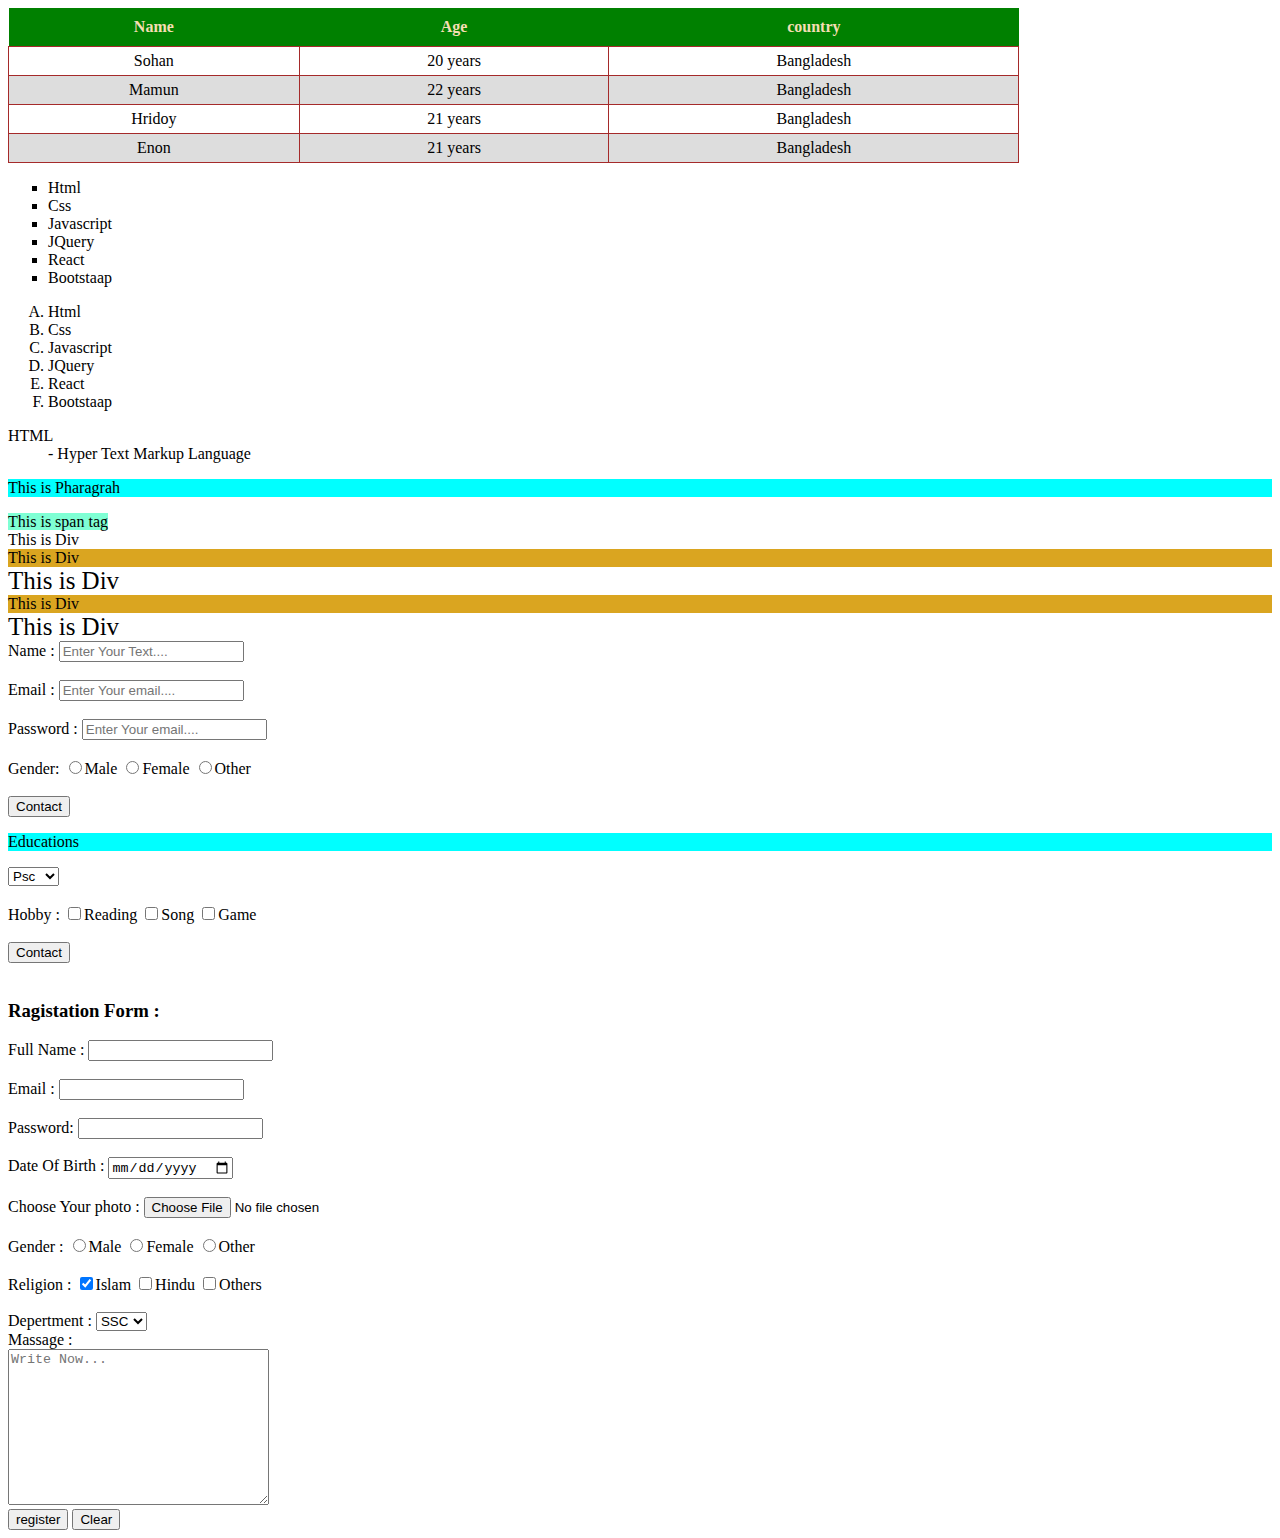
<file: index.html>
<!DOCTYPE html>
<html lang="en">
<head>
    <meta charset="UTF-8">
    <meta http-equiv="X-UA-Compatible" content="IE=edge">
    <meta name="viewport" content="width=device-width, initial-scale=1.0">
    <title>html Tabile </title>
    <link rel="stylesheet" href="Style.css">
</head>
<body>

    <table>

<tr>
<th>Name </th>
<th>Age</th>
<th>country</th>
</tr>

<tr>
    <td>Sohan</td>
    <td>20 years</td>
    <td>Bangladesh</td>
</tr>

<tr>
    <td>Mamun</td>
    <td>22 years</td>
    <td>Bangladesh</td>
</tr>

<tr>
    <td>Hridoy</td>
    <td>21 years</td>
    <td>Bangladesh</td>
</tr>

<tr>
    <td>Enon</td>
    <td>21 years</td>
    <td>Bangladesh</td>
</tr>

    </table>


<ul>
    <li>Html</li>
    <li>Css</li>
    <li>Javascript</li>
    <li>JQuery</li>
    <li>React</li>
    <li>Bootstaap</li>
</ul>
<ol type="A">
    
    <li>Html</li>
    <li>Css</li>
    <li>Javascript</li>
    <li>JQuery</li>
    <li>React</li>
    <li>Bootstaap</li>
</ol>

<dl>
    <dt>HTML</dt>
    <dd>- Hyper Text Markup Language </dd>
</dl>



<p>This is Pharagrah</p>

<span>This is span tag</span>

<div>
    This is Div 
</div>

<div class="green ">
    This is Div 
</div>

<div class="font">
    This is Div 
</div>

<div class="green">
    This is Div 
</div>

<div class="font">
    This is Div 
</div>



<form>

<label>Name : </label>
<input type="text" placeholder="Enter Your Text...."> 
<br> <br>

<label>Email : </label>
<input type="email" placeholder="Enter Your email....">
<br><br>

<label>Password : </label>
<input type="password" placeholder="Enter Your email....">
<br><br>

<label>Gender: </label>
<input type="radio" name="gender" value="Male">Male

<input type="radio" name="gender" value="Female">Female

<input type="radio" name="gender" value="other">Other
<br><br>

<input type="submit" value="Contact">

 
<p>Educations</p>
<select name="Educations" id="">
<option value="Psc">Psc</option>
<option value="jsc">jsc</option>
<option value="SSC">SSC</option>
<option value="HSC">HSC</option>
<option value="B.a">B.A</option>
<option value="M.A ">M A </option>
</select>
<br><br>

<label for="">Hobby :</label>

<input type="checkbox" name="hobby" value="Reading">Reading

<input type="checkbox" name="hobby" value="Song">Song

<input type="checkbox" name="hobby" value="game">Game

<br><br>

<input type="submit" value="Contact">


<tex name="" id="" cols="30" rows="10">

<br><br>

    
</form>

<h3>Ragistation Form : </h3>

<div>
    
    <label for="full name">Full Name :</label> 
    <input type="text" name="full_Name"id='full_name' required>

</div><br>

<div>
    
    <label for="Email"> Email :</label> 
    <input type="email" name="email"id='email'>

</div><br>

<div>
    
    <label for="full name">Password:</label> 
    <input type="password" name="password"id='password'>

</div><br>

<div>
    
    <label for="dob">Date Of Birth :</label> 
    <input type="date" name="dob"id='dob'>

</div><br>

<div>
    
    <label for="photo">Choose Your photo :</label> 
    <input type="file" name="photo"id='photo'>

</div><br>

<div>
    
    <label for="photo">Gender :</label> 
    <input type="radio" name="gender" value="Male">Male

    <input type="radio" name="gender" value="Female">Female

    <input type="radio" name="gender" value="other">Other

</div><br>

<label for="">Religion : </label>
<input checked type="checkbox" id="cb" name="cb" value="muslim">Islam
<input type="checkbox" id="cb" name="cb" value="hindu">Hindu
<input type="checkbox" id="cb" name="cb" value="other">Others
<BR></BR>

<div>
    <Label>Depertment : </Label>
    <select name="Depertment" id="">
        <option value="ssc">SSC</option>
        <option value="hsc">HSC</option>
        <option value="BA">BA</option>
        <option value="MA">MA</option>
    </select>
</div>

<label for="">Massage : </label>
<div>
    
    <textarea name="" id="" cols="30" rows="10" placeholder="Write Now..."></textarea>
</div>

<div>
    <input type="submit" value="register">
    <input type="reset"value="Clear">
</div>

</form>

<table>
    
</table>





</body>
</html>
</file>
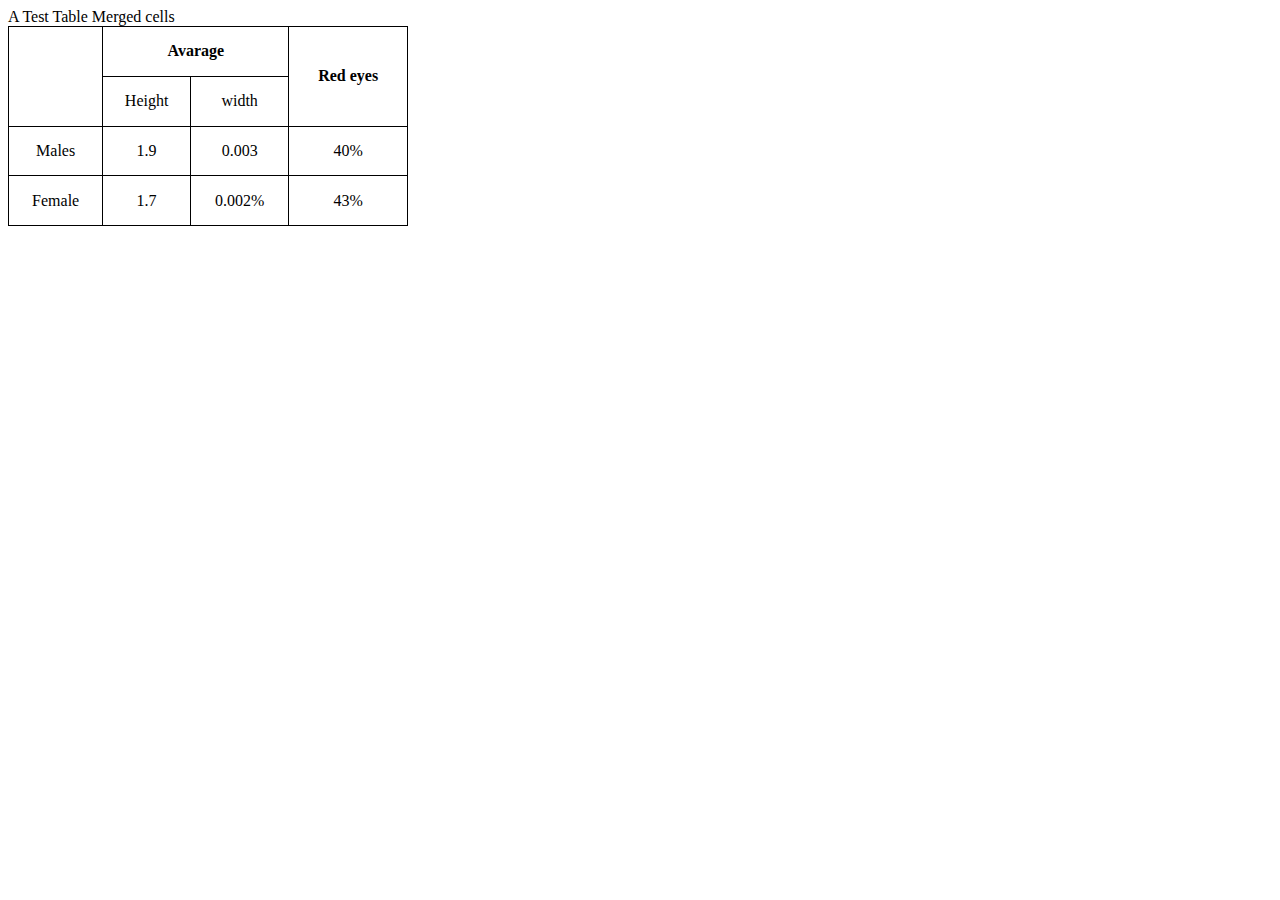
<file: Index_1.html>
<!DOCTYPE html>
<html lang="en">
<head>
    <meta charset="UTF-8">
    <meta http-equiv="X-UA-Compatible" content="IE=edge">
    <meta name="viewport" content="width=device-width, initial-scale=1.0">
    <title>Html table </title>
    <style>
        table  {
          border: 1px solid black;
          width: 400px;
          height: 200px;
          text-align: center;
          border-collapse: collapse;
        }
        tr td {
            border: 1px solid black;
            
        }
        th{
            border: 1px solid black; 
        }
    </style>
</head>
<body>
    <caption>A Test Table Merged cells</caption>
    <table>
        <tr>
            <th rowspan="2"></th>
            <th colspan="2">Avarage</th>
            <th rowspan="2">Red eyes </th>
           
        </tr>

        <tr>
            <td>Height</td>
            <td>width</td>
        </tr>

        <tr>
            <td>Males</td>
            <td>1.9</td>
            <td>0.003</td>
            <td>40%</td>
        </tr>
        
        <tr>
            <td>Female</td>
            <td>1.7</td>
            <td>0.002%</td>
            <td>43%</td>
        </tr>
        
        

    </table>
</body>
</html>
</file>
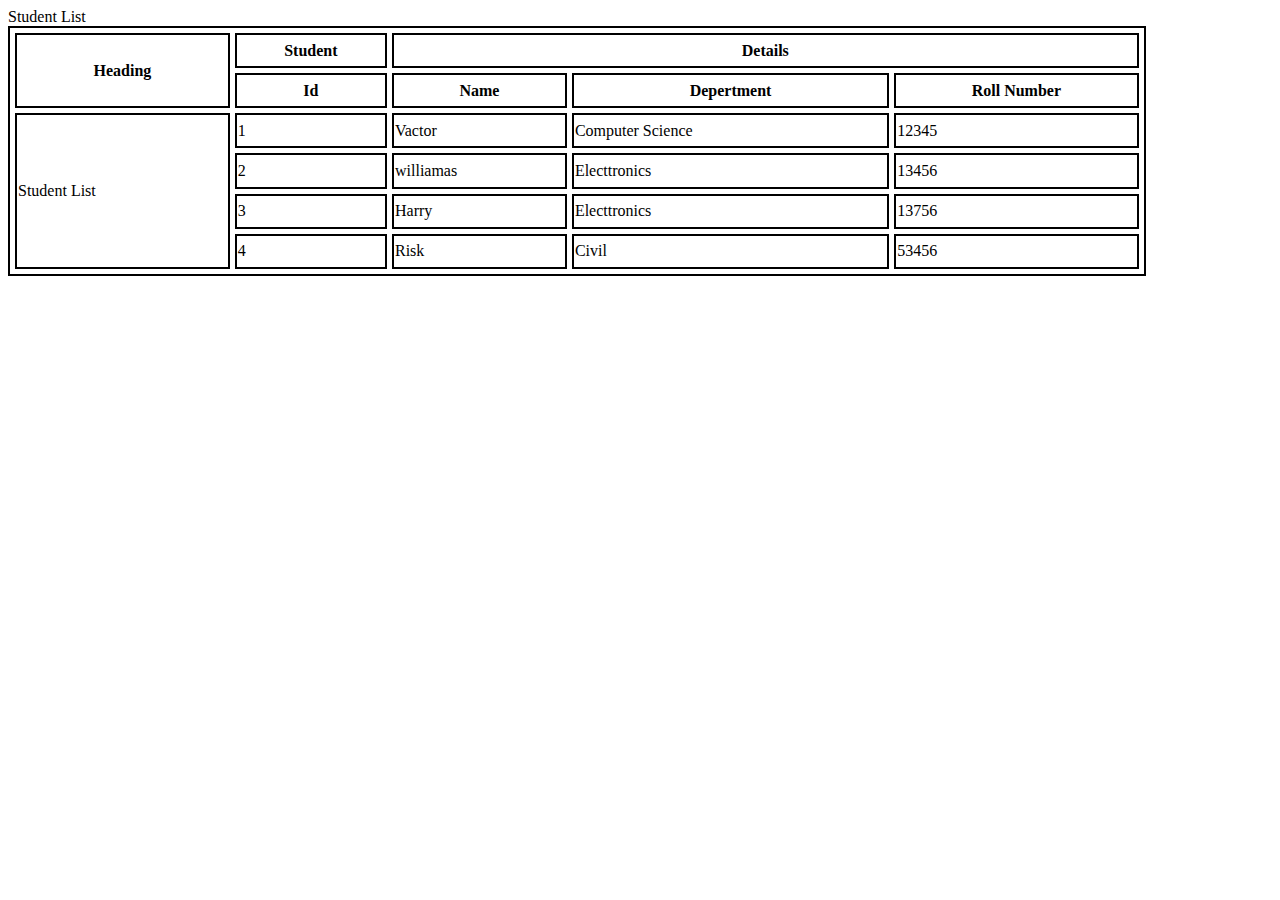
<file: Table.html>
<!DOCTYPE html>
<html lang="en">
<head>
    <meta charset="UTF-8">
    <meta http-equiv="X-UA-Compatible" content="IE=edge">
    <meta name="viewport" content="width=device-width, initial-scale=1.0">
    <title>Document</title>
    <style>
        table{
            border: 2px solid black;
            width: 90%;
            height: 250px;
            border-spacing: 5px;
        }
        tr td{
            border: 2px solid black;
        }
        th{
            border: 2px solid black;
        }
        caption{
            font-size: 30px;
        }
    </style>
</head>
<body>
    <caption>Student List </caption>
    <table>
       
            <tr>
                <th rowspan="2">Heading</th>
                <th>Student</th>
                <th colspan="5">Details</th>
            </tr>

            <tr>
                <th>Id</th>
                <th>Name</th>
                <th colspan="2">Depertment </th>
                <th colspan="2">Roll Number </th>
            </tr>

            <tr>
             <td rowspan="4">Student List </td>
             <td>1</td>
             <td>Vactor</td>
             <td colspan="2">Computer Science </td>
             <td colspan="2">12345</td>
            </tr>

            <tr>
             <td>2</td>
             <td>williamas</td>
             <td colspan="2">Electtronics </td>
             <td colspan="2">13456</td>
            </tr>

            <tr>
             <td>3</td>
             <td>Harry</td>
             <td colspan="2">Electtronics </td>
             <td colspan="2">13756</td>
            </tr>

            <tr>
             <td>4</td>
             <td>Risk</td>
             <td colspan="2">Civil </td>
             <td colspan="2">53456</td>
            </tr>

       
    </table>
</body>
</html>
</file>
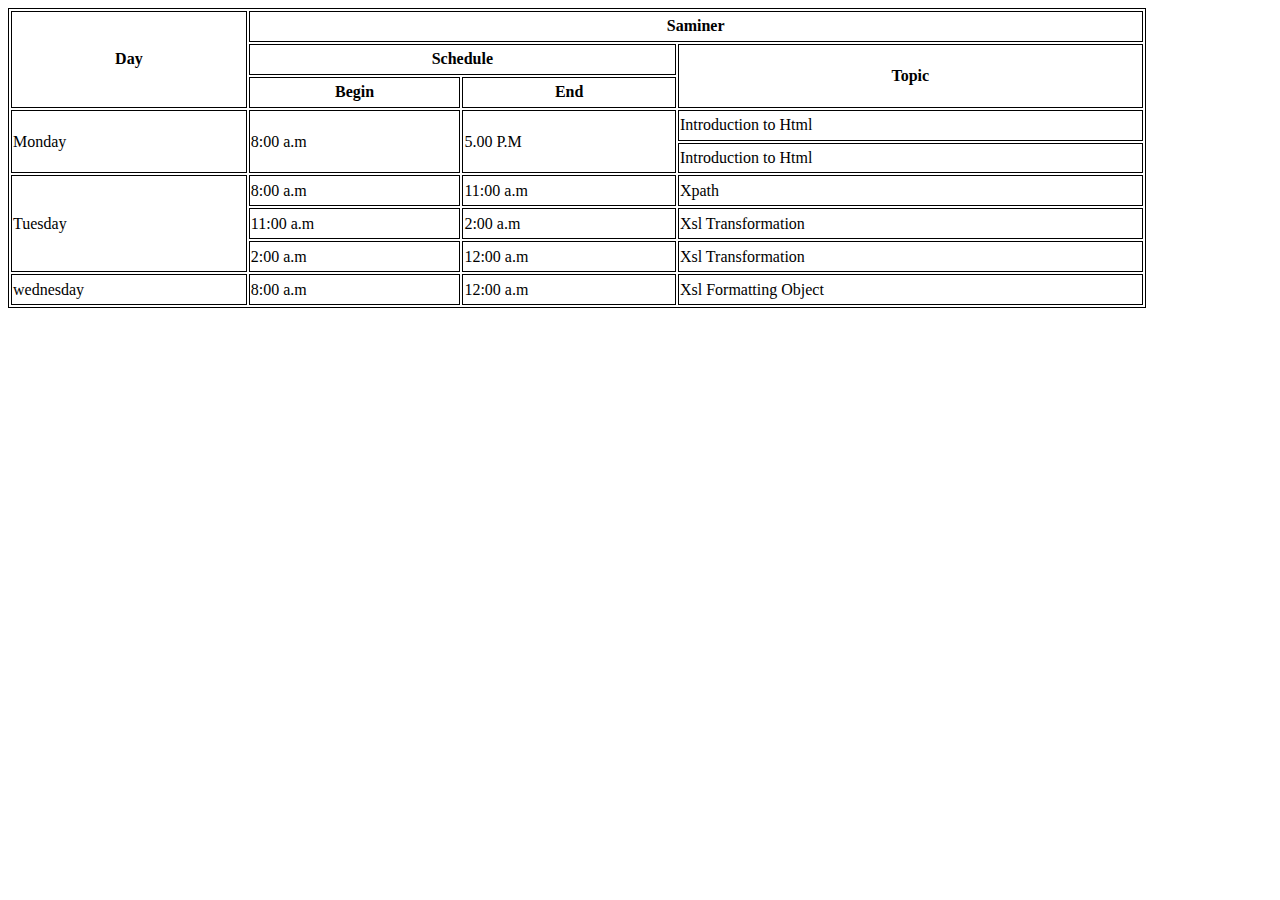
<file: Table_2.html>
<!DOCTYPE html>
<html lang="en">
<head>
    <meta charset="UTF-8">
    <meta http-equiv="X-UA-Compatible" content="IE=edge">
    <meta name="viewport" content="width=device-width, initial-scale=1.0">
    <title>Document</title>
    <style>
        table{
            border: 1px solid black;
            width: 90%;
            height: 300px;
        }
        th{
            border: 1px solid black;
        } 
        tr td {
            border: 1px solid black;
        }
    </style>
</head>
<body>
    <!-- <caption> Class Routine </caption> -->
    <table>
      
            <tr>
                <th rowspan="3">Day</th>
                <th colspan="3">Saminer</th>
            </tr>
            <tr>
                <th colspan="2">Schedule</th>
                <th colspan="3" rowspan="2">Topic</th>
            </tr>
            <tr>
                <th>Begin</th>
                <th>End</th>
               
            </tr>

            <tr>
                <td rowspan="2">Monday</td>
                <td rowspan="2">8:00 a.m</td>
                <td rowspan="2">5.00 P.M</td>
                <td>Introduction to Html </td>
                
            </tr>
            <tr>
                <td>Introduction to Html</td>
            </tr>

            <tr>
                <td rowspan="3">Tuesday</td>
                <td> 8:00 a.m </td>
                <td> 11:00 a.m </td>
                <td rowspan=""> Xpath</td>
            </tr>

            <tr>
                <td> 11:00 a.m </td>
                <td> 2:00 a.m </td>
                <td> Xsl Transformation</td>
            </tr>

            <tr>
                <td> 2:00 a.m </td>
                <td> 12:00 a.m </td>
                <td> Xsl Transformation</td>
              
            </tr>

            <tr>
                <td>wednesday</td>
                <td> 8:00 a.m </td>
                <td> 12:00 a.m </td>
                <td> Xsl Formatting Object </td>
            </tr>




        <!-- <tbody>
            <tr>
                <td rowspan="">Monday</td>
                <td rowspan="">  8:00 a.m</td>               
                <td rowspan="">  5:00 p.m</td>
                <td rowspan="1">Introduction to Html </td>
            </tr>
            <tr>
                <td rowspan="3">Tuesday</td>
                <td>  8:00 a.m</td>               
                <td> 11:00 a.m</td>
                <td>Validity :DTD and Relax NG </td>               
           </tr>
           <tr>         
            <td>Wednesday</td>
            <td>8:00 a.m</td>
            <td>12:00 p.m</td>
            <td>Xsl Formatting Object </td>
           </tr>
        </tbody> -->
    </table>
</body>
</html>
</file>
<file: Style.css>
table{
    width: 80%;
    text-align: center;
    border-collapse: collapse;
}
th{
    background-color: green;
    color: wheat;
    padding: 10px;
}
td{
    border: 1px solid brown;
    padding: 5px;
}
tr:nth-child(2n-1){
    background-color: #ddd;
}
ul{
    list-style-type: square;
}
p{background-color: aqua;
}
span{
 background-color: aquamarine;   
}
/* div{
    background-color: blueviolet;
    padding: 5px;
    margin: 5px; 
    color: aliceblue; */

.green{
    background-color: goldenrod;
}
.font{
    font-family: 'Lucida Sans';
    font-size: 25px;
    }
</file>
